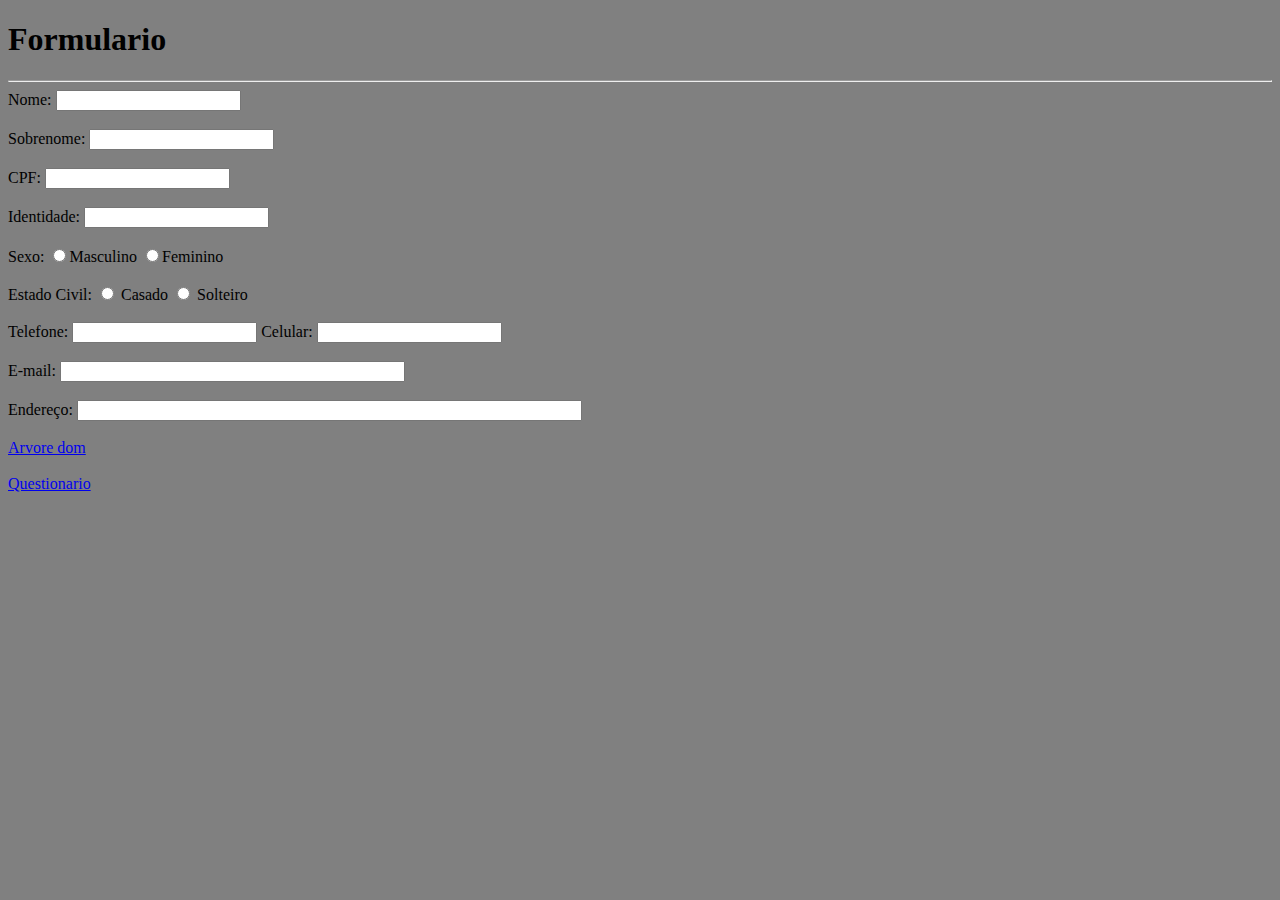
<file: index.html>
<!DOCTYPE html>
<html>
<head>
<link rel="stylesheet" type="text/css" href="css/main.css">
	<title>Formulario</title>
</head>
<body>

	<header>
		<h1>Formulario</h1>
	</header>
  <form name="Formulario" method="post">
    <hr>
    

  	Nome: <input type="text"  name="nome"><br /><br />
    Sobrenome: <input type="text" sobrenome="sobrenome"> <br/><br/>
    CPF: <input type="text" sobrenome="CPF"><br/><br/>
    Identidade: <input type="text" name="intentidade"><br/><br/>
    Sexo: <input type="radio" name="sexo" value="Masculino" >Masculino <input type="radio" name="sexo" value="Feminino">Feminino <br/><br/>
    Estado Civil: <input type="radio" name="Estado Civil" value="Casado"> Casado <input type="radio" name="Estado Civil" value="Solteiro"> Solteiro <br/><br/>
    Telefone: <input type="telefone" name="Telefone">
    Celular: <input type="telefone" name="Celular"><br/><br/>
    E-mail: <input type="text" size="40" name="E-mail"><br/><br/>
    Endereço: <input type="text" size= "60" name="Endereço"><br/><br/>
    
    <a href="arvore_dom.html">Arvore dom</a><br/><br/>
    <a href="Respostas.html">Questionario</a>
  </form>


</body>
</html>
</file>
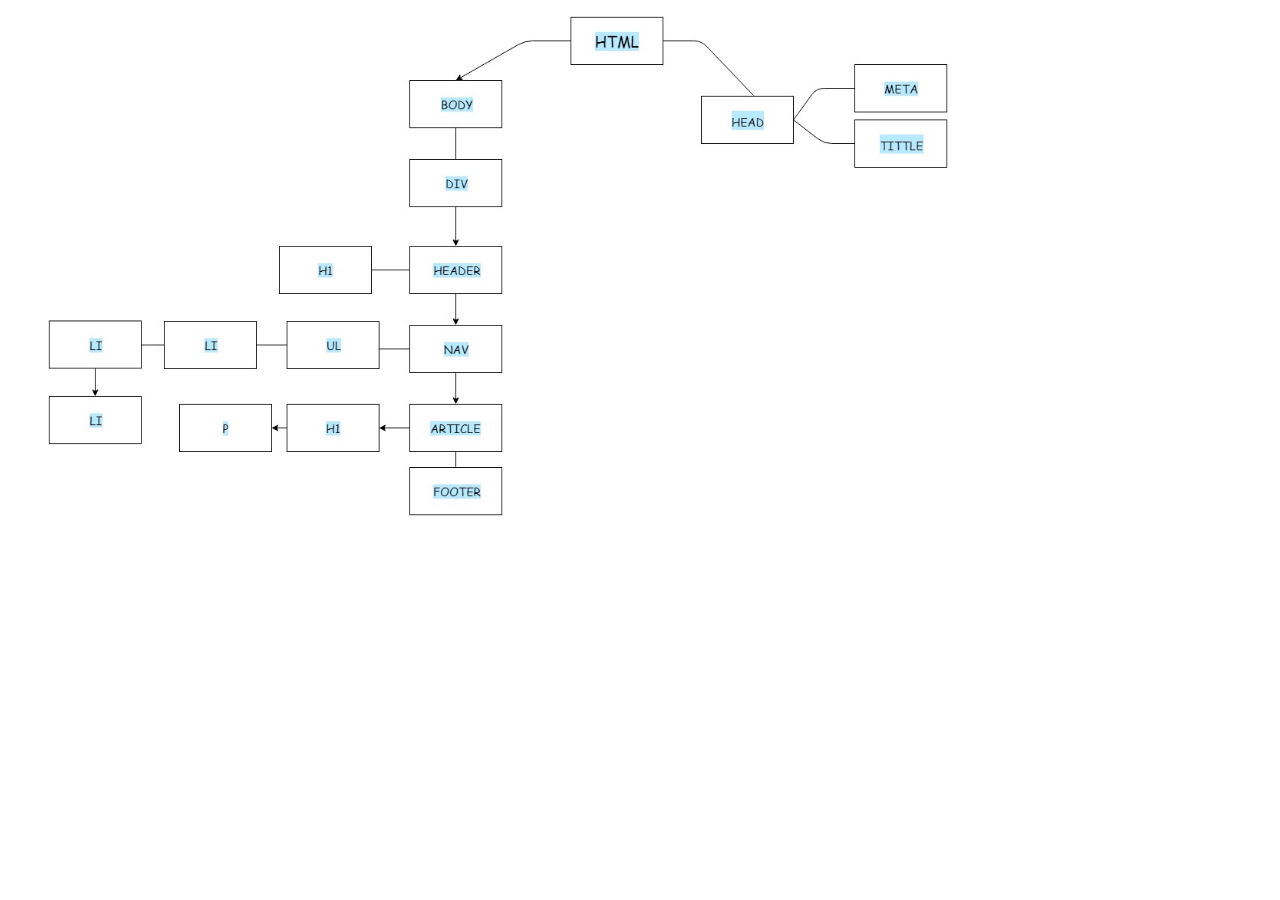
<file: arvore_dom.html>
<!DOCTYPE html>
<html>
<head>
	<title></title>
</head>
<body>
 <label>
    <div>
    	<figure>
    		<a href="https://tableless.com.br/entendendo-o-dom-document-object-model/" >
    	 <img src="img/Arvore_dom.jpg" alt="Arvore_dom" width="900" height="500"> </a>
        </figure>
    </label>
    </div>


</body>
</html>
</file>
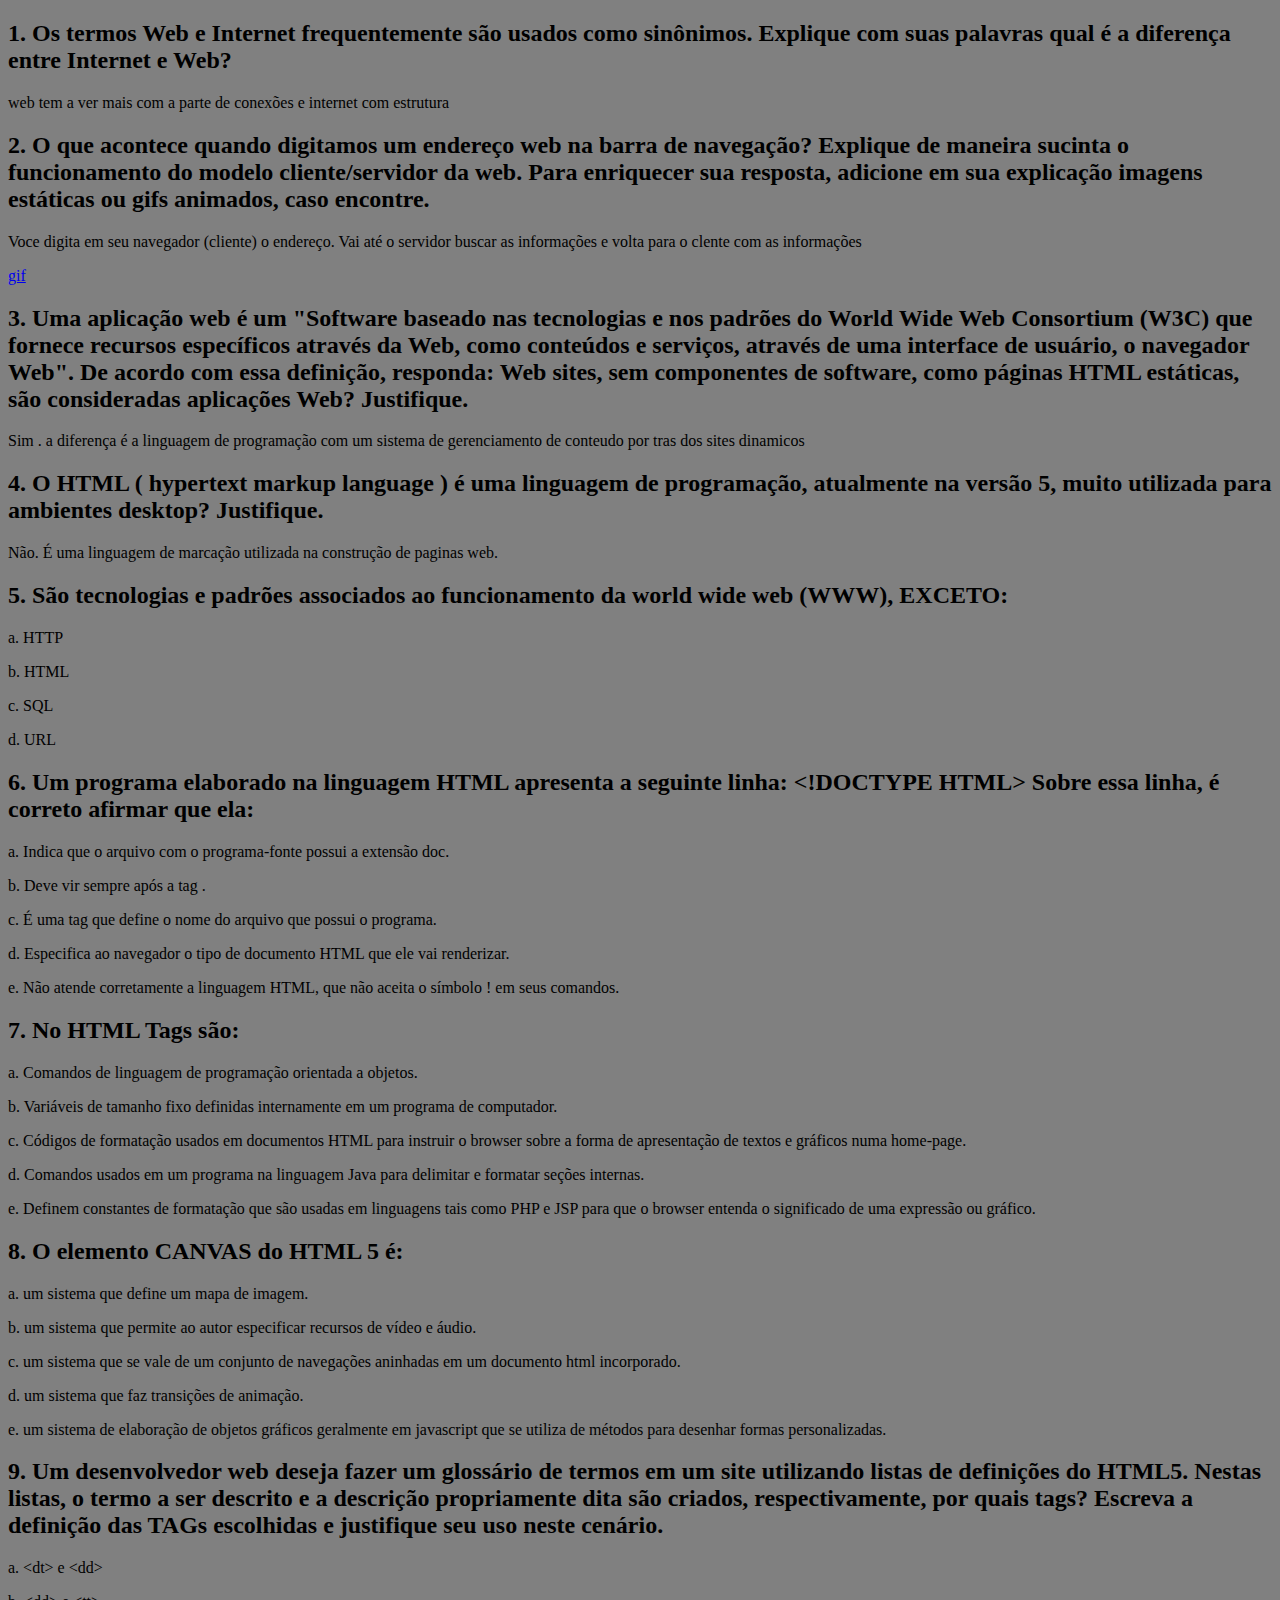
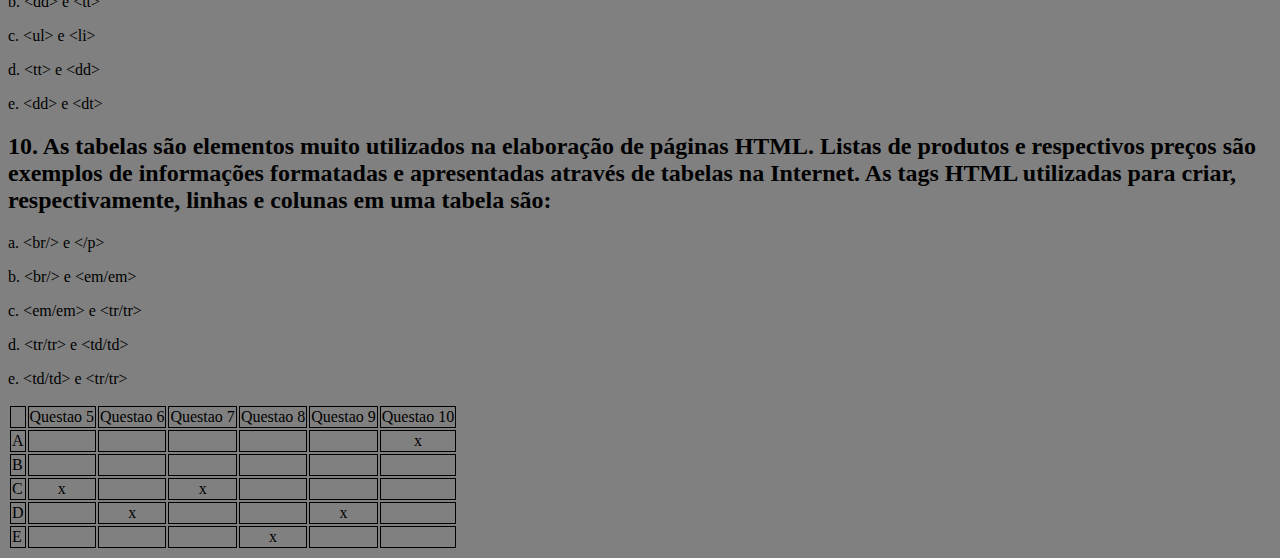
<file: Respostas.html>
<!DOCTYPE html>
<html>
<head>
  <link rel="stylesheet" type="text/css" href="css/main.css">
	<title>Questionário</title>
</head>
<body>
  <h2>1. Os termos Web e Internet frequentemente são usados como sinônimos.
      Explique com suas palavras qual é a diferença entre Internet e Web?</h2>
      <p>web tem a ver mais com a parte de conexões e internet com estrutura</p>

   <h2>
     2. O que acontece quando digitamos um endereço web na barra de navegação?
        Explique de maneira sucinta o funcionamento do modelo cliente/servidor da
        web. Para enriquecer sua resposta, adicione em sua explicação imagens
        estáticas ou gifs animados, caso encontre.
  </h2>
  <p>Voce digita em seu navegador (cliente) o endereço. Vai até o servidor buscar as informações
  e volta para o clente com as informações </p>
  <a href="img/tor GIF-original.mp4">gif</a>
  <h2>
  	3. Uma aplicação web é um "Software baseado nas tecnologias e nos padrões do
    World Wide Web Consortium (W3C) que fornece recursos específicos através da
    Web, como conteúdos e serviços, através de uma interface de usuário, o
    navegador Web". De acordo com essa definição, responda: Web sites, sem
    componentes de software, como páginas HTML estáticas, são consideradas
    aplicações Web? Justifique.
  </h2>
  <p>Sim . a diferença é a linguagem de programação com um sistema de gerenciamento de conteudo 
   por tras dos sites dinamicos</p>
  <h2>
  	4. O HTML ( hypertext markup language ) é uma linguagem de programação,
    atualmente na versão 5, muito utilizada para ambientes desktop? Justifique.
  </h2>
  <p>Não. É uma linguagem de marcação utilizada na construção de paginas web.</p>
  <h2>5. São tecnologias e padrões associados ao funcionamento da world wide web
  (WWW), EXCETO:</h2>
  
  <p>a. HTTP</p>
  <p>b. HTML</p>
  <p>c. SQL</p>
  <p>d. URL</p>

  <h2>
  	6. Um programa elaborado na linguagem HTML apresenta a seguinte linha:
   &lt!DOCTYPE HTML&gt Sobre essa linha, é correto afirmar que ela:</h2>
   <p> a. Indica que o arquivo com o programa-fonte possui a extensão doc.</p>
   <p>b. Deve vir sempre após a tag .</p>
   <p>c. É uma tag que define o nome do arquivo que possui o programa.</p>
   <p>d. Especifica ao navegador o tipo de documento HTML que ele vai
   renderizar.</p>
   <p>e. Não atende corretamente a linguagem HTML, que não aceita o símbolo !
   em seus comandos.</p>

  
  <h2>7. No HTML Tags são:</h2>

     <p>a. Comandos de linguagem de programação orientada a objetos.</p>
  <p> b. Variáveis de tamanho fixo definidas internamente em um programa de
   computador.</p>
  <p> c. Códigos de formatação usados em documentos HTML para instruir o
   browser sobre a forma de apresentação de textos e gráficos numa
   home-page.</p>
  <p> d. Comandos usados em um programa na linguagem Java para delimitar e
   formatar seções internas.</p>
  <p> e. Definem constantes de formatação que são usadas em linguagens tais
   como PHP e JSP para que o browser entenda o significado de uma
   expressão ou gráfico.</p>
  
  <h2>8. O elemento CANVAS do HTML 5 é:</h2>
	
   <p>a. um sistema que define um mapa de imagem.</p>
   <p>b. um sistema que permite ao autor especificar recursos de vídeo e áudio.</p>
   <p>c. um sistema que se vale de um conjunto de navegações aninhadas em um
      documento html incorporado.</p>
   <p>d. um sistema que faz transições de animação.</p>
   <p> e. um sistema de elaboração de objetos gráficos geralmente em javascript
       que se utiliza de métodos para desenhar formas personalizadas.</p>
 

 <h2>9. Um desenvolvedor web deseja fazer um glossário de termos em um site
     utilizando listas de definições do HTML5. Nestas listas, o termo a ser descrito e a
     descrição propriamente dita são criados, respectivamente, por quais tags?
     Escreva a definição das TAGs escolhidas e justifique seu uso neste cenário.</h2>

    <p> a. &ltdt&gt e &ltdd&gt</p>
    <p>b. &ltdd&gt e &lttt&gt</p>
    <p>c. &ltul&gt e &ltli&gt</p>
    <p>d. &lttt&gt e &ltdd&gt</p>
    <p>e. &ltdd&gt e &ltdt&gt</p>

    <h2>10. As tabelas são elementos muito utilizados na elaboração de páginas HTML. Listas
    de produtos e respectivos preços são exemplos de informações formatadas e
    apresentadas através de tabelas na Internet. As tags HTML utilizadas para criar,
    respectivamente, linhas e colunas em uma tabela são:</h2>

     <p> a. &ltbr/&gt e &lt/p&gt</p>
     <p>b. &ltbr/&gt e &ltem/em&gt</p>
     <p>c. &ltem/em&gt e &lttr/tr&gt</p>
     <p>d. &lttr/tr&gt e &lttd/td&gt</p>	
     <p>e. &lttd/td&gt e &lttr/tr&gt</p>

   <table>

   	<tr>
			<td></td>
			<td>Questao 5</td>
			<td>Questao 6</td>
			<td>Questao 7</td>
			<td>Questao 8</td>
			<td>Questao 9</td>
			<td>Questao 10</td>
		</tr>
    <tr>
			<td>A</td>
			<td></td>
			<td></td>
			<td></td>
			<td></td>
			<td></td>
			<td><center>x</center></td>
		</tr> 
		 <tr>
			<td>B</td>
			<td></td>
			<td></td>
			<td></td>
			<td></td>
			<td></td>
			<td></td>
		</tr> 
		 <tr>
			<td>C</td>
			<td><center>x</center></td>
			<td></td>
			<td><center>x<center></td>
			<td></td>
			<td></td>
			<td></td>
		</tr> 
		 <tr>
			<td>D</td>
			<td></td>
			<td><center>x</center></td>
			<td></td>
			<td></td>
			<td><center>x<center></td>
			<td></td>
		</tr> 
		 <tr>
			<td>E</td>
			<td></td>
			<td></td>
			<td></td>
			<td><center>x</center></td>
			<td></td>
			<td></td>
		</tr> 

   </table>

 	
</body>
</html>
</file>
<file: css/main.css>
td{
	color: black;
	border: 1px solid black;
}

body{
	background: grey;
}
</file>
